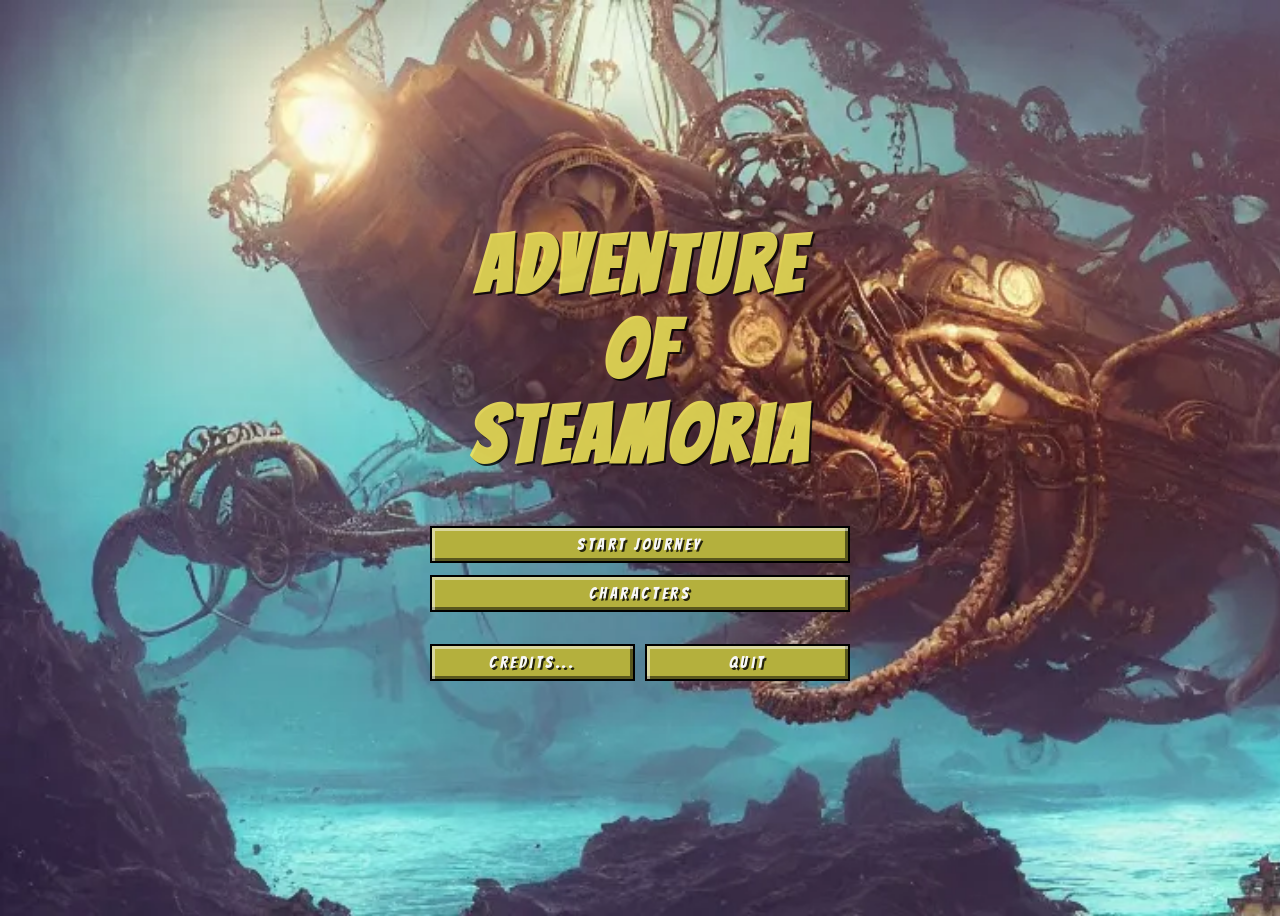
<file: Adventure of Steamoria/Main Menu/index1.html>
<!DOCTYPE html>
<html lang="en">
<head>
    <meta charset="UTF-8">
    <meta name="viewport" content="width=device-width, initial-scale=1.0">
    <title>ADVENTURE OF STEAMORIA</title>
    <link rel="stylesheet" href="style1.css">
</head>
<body>
    <link href="https://fonts.googleapis.com/css2?family=Bangers&display=swap" rel="stylesheet">

<div class="container">
    <h1 class="main-title">Adventure <br> of <br> Steamoria</h1>
  <div class="menu">
    <button class="btn-AoS" onclick="location.href='http://127.0.0.1:5500/index.html'">Start Journey</button>
    <button class="btn-AoS" onclick="window.open()">Characters</button>
  </div>
  <div class="menu-options">
    <button class="btn-AoS" onclick="openCredits()">Credits...</button>
    <button class="btn-AoS" onclick="quitGame()">Quit</button>
  </div>
</div>

<script src="script1.js"></script>
<script src="script2.js"></script>
</body>
</html>
</file>
<file: Adventure of Steamoria/Main Menu/style1.css>
* {
    font-family: 'Bangers', cursive;
  }

  .main-title {
    font-family: 'Bangers', cursive;
    color: rgba(246, 233, 93, 0.863);
    font-size: 5rem;
    letter-spacing: .056em;
    text-shadow: 2px 2px 0 rgba(0, 0, 0, 0.8);
    margin-bottom: 1rem;
    text-align: center;
    margin-top: 0;
}
  
  body {
    background-image: url(UnderWorld\ War.webp);
    background-size: cover;
    overflow: hidden;
  }
  .container {
    height: 100vh;
    width: 100%;
    display: flex;
    flex-direction: column;
    justify-content: center;
    align-items: center;
  }
  
  .menu {
    display: flex;
    flex-direction: column;
    justify-content: center;
    align-items: center;
    width: 33.3%;
    margin-top: 2rem;
    margin-bottom: 1.25rem;
  }
  
  .menu-options {
    display: flex;
    justify-content: space-between;
    align-items: center;
    width: 33.3%;
  }
  .menu-options .btn-AoS:first-child {
    margin-right: 10px;
  }
  
  .btn-AoS {
    background: #b4b03d;
    color: rgb(247, 247, 247);
    width: 100%;
    padding: .5rem 0;
    margin-bottom: .75rem;
    text-shadow: 2px 2px 0 rgba(0, 0, 0, 0.8);
    font-size: 1rem;
    letter-spacing: .22em;
    border: 2px solid rgba(0, 0, 0, 1);
    box-shadow: inset 3px 3px 0 rgba(255, 255, 255, 0.5),
                inset -3px -3px 0 rgba(0, 0, 0, 0.5);
    cursor: pointer;
  }
  .btn-AoS:hover {
    background: rgba(115, 107, 221, 1);
  }
  .btn-AoS:focus {
    color: rgb(246, 246, 44);
    outline: none;
  }
</file>
